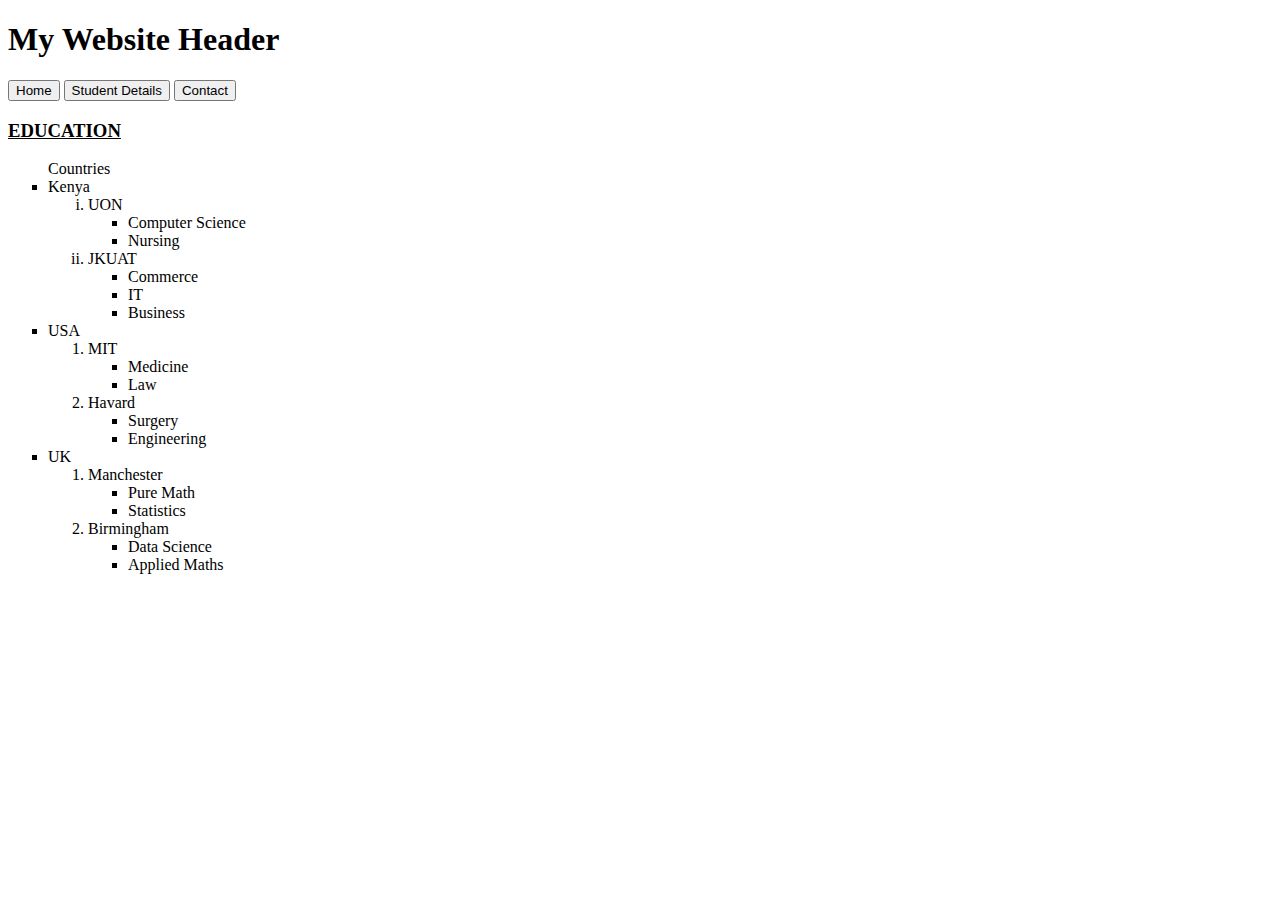
<file: index.html>
<!DOCTYPE html>
<html lang="en">

<head>
    <meta charset="UTF-8">
    <title>My Website</title>
</head>
<body>
<h1>My Website Header</h1>
<a href="index.html"> <button>Home</button></a>
<!--<button>Student Details</button>-->
<a href="Student%20Details.html"><button>Student Details</button></a>
<!--<button>Contact</button>-->
<a href="Form.html" target="_blank"><button>Contact</button></a>
<h3 style="text-decoration: underline"  >EDUCATION</h3>
<ul type="square"> Countries
   <li> Kenya</li>
    <ol type="i">
        <li>UON</li>
        <ul>
            <li>Computer Science</li>
            <li>Nursing</li>
        </ul>
        <li>JKUAT</li>
        <ul type="square">
            <li>Commerce</li>
            <li>IT</li>
            <li>Business</li>
        </ul>

    </ol>
    <li>USA</li>
    <ol>
        <li>MIT</li>
        <ul>
            <li>Medicine</li>
            <li>Law</li>
        </ul>
        <li>Havard</li>
        <ul>
            <li>Surgery</li>
            <li>Engineering</li>
        </ul>
    </ol>
    <li>UK</li>
    <ol>
        <li>Manchester</li>
        <ul>
            <li>Pure Math</li>
            <li>Statistics</li>
        </ul>
        <li>Birmingham</li>
        <ul>
            <li>Data Science</li>
            <li>Applied Maths</li>
        </ul>
    </ol>
</ul>
</body>
</html>
</file>
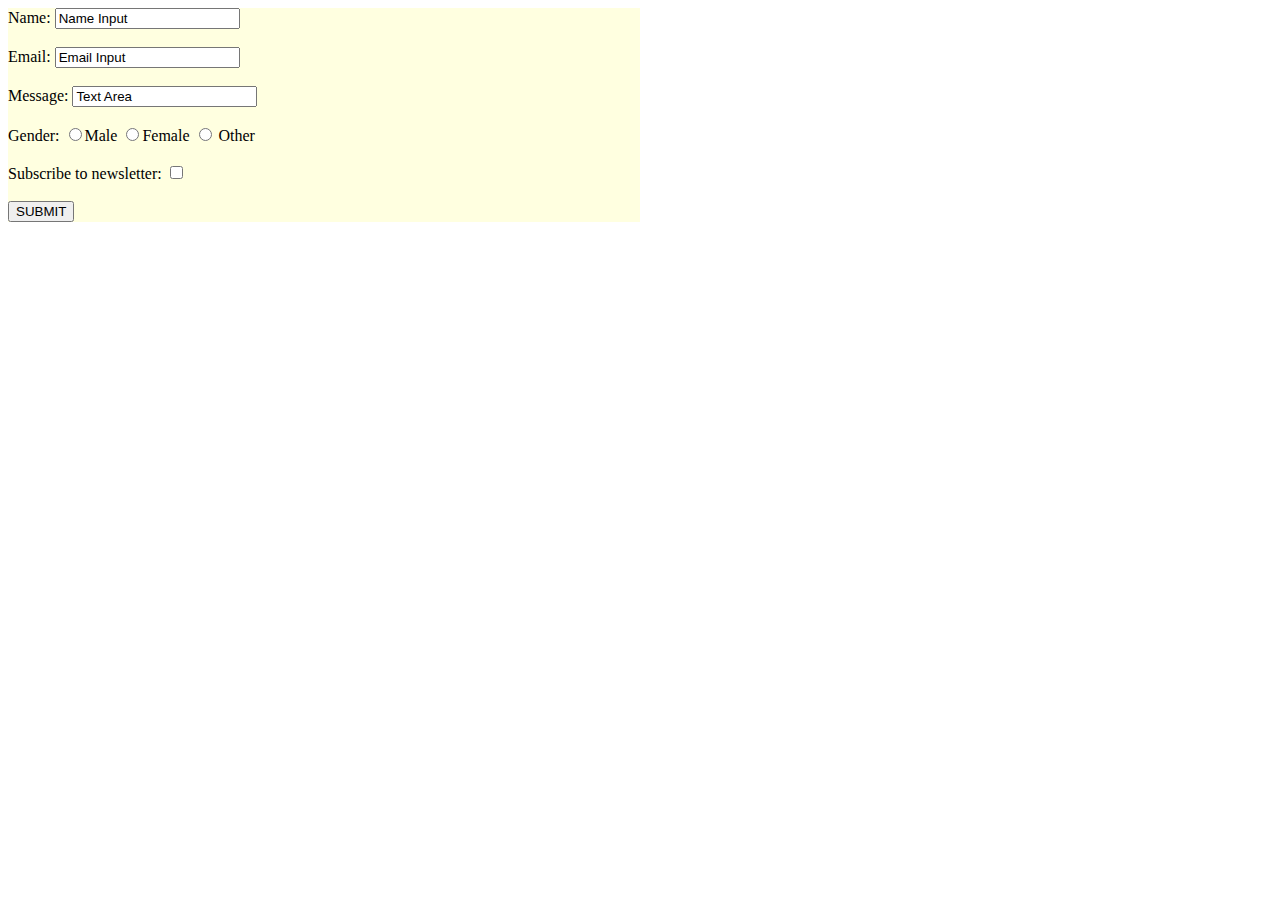
<file: Form.html>
<!DOCTYPE html>
<html lang="en">
<head>
    <meta charset="UTF-8">
    <title>Contact Page</title>

<body>
<form action="">
    <link rel="stylesheet" href="style.css" type="text/css">
    <style>

    </style>
    Name: <input type="text" value="Name Input">  <br><br>
    Email: <input type="email" value="Email Input"> <br><br>
    Message: <input type="text" value="Text Area"><br><br>
    Gender:
    <input type="radio" >Male
    <input type="radio" >Female
    <input type="radio"> Other<br><br>
    Subscribe to newsletter: <input type="checkbox"><br><br>
    <input type="SUBMIT" value="SUBMIT" NAME="SUBMIT">

</form>
</body>
</html>
</file>
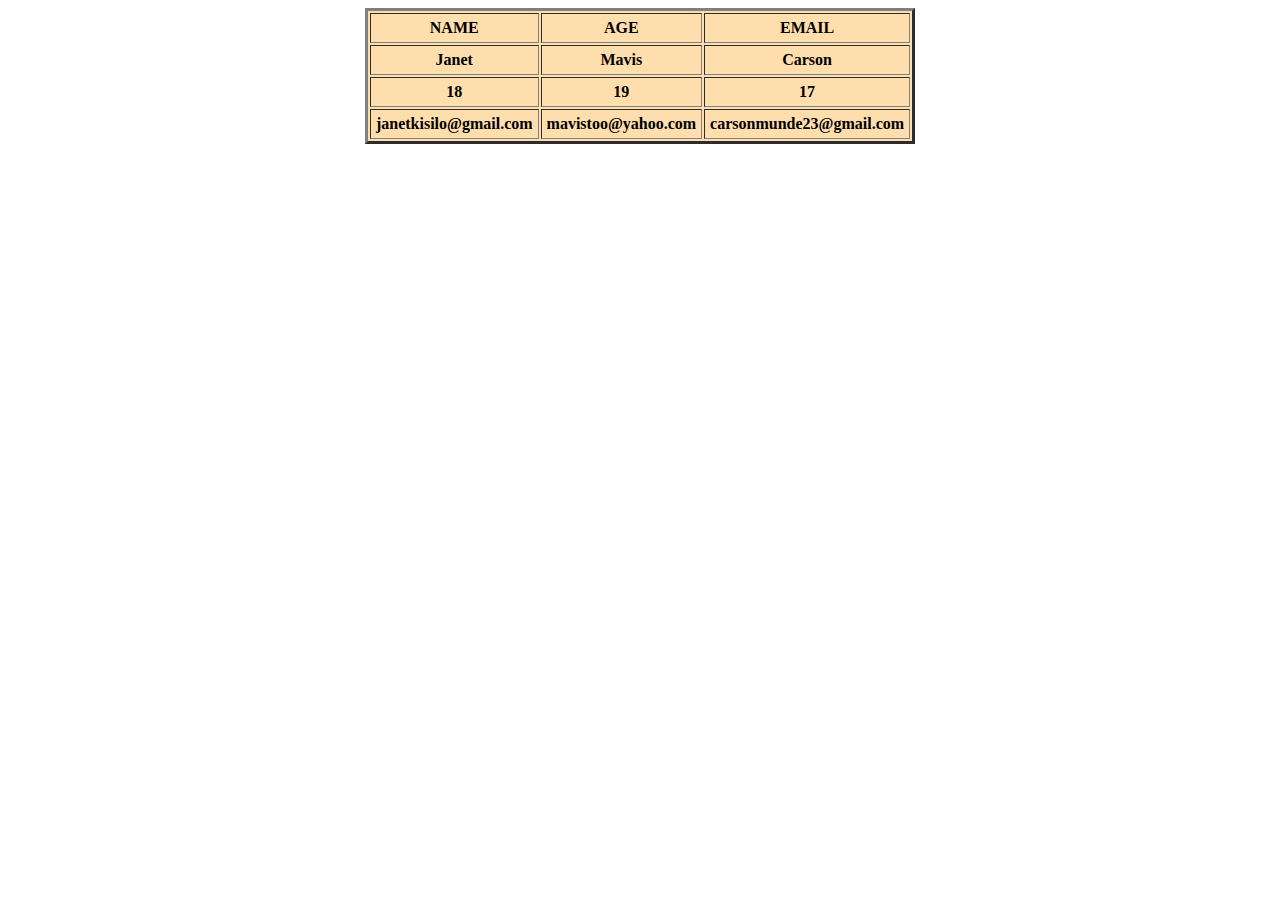
<file: Student Details.html>
<!DOCTYPE html>
<html lang="en">
<head>
    <meta charset="UTF-8">
    <title>Student Details</title>

</head>
<body>
<table cellpadding="5", border="3", bgcolor="#ffdead" , align="center",>
    <link rel="stylesheet" href="style.css" type="text/css">
    <tr>
        <th>NAME</th>
        <th>AGE</th>
        <th>EMAIL</th>
    </tr>
    <tr>
        <th>Janet</th>
        <th>Mavis</th>
        <th>Carson</th>
    </tr>
    <tr>
        <th>18</th>
        <th>19</th>
        <th>17</th>
    </tr>
    <tr>
        <th>janetkisilo@gmail.com</th>
        <th>mavistoo@yahoo.com</th>
        <th>carsonmunde23@gmail.com</th>
    </tr>
















</table>
</body>
</html>
</file>
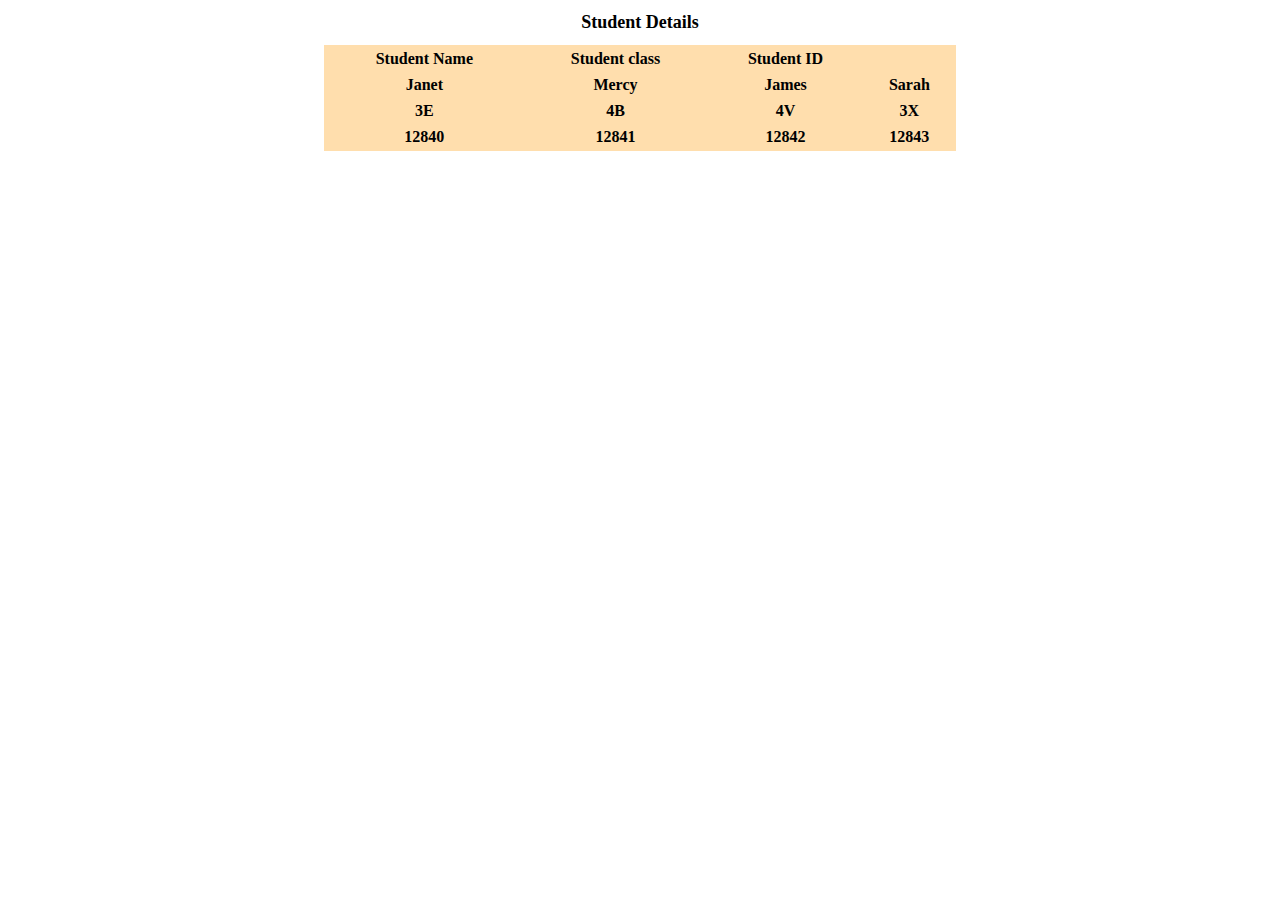
<file: tables.html>
<!DOCTYPE html>
<html lang="en">
<head>
    <meta charset="UTF-8">
    <title>TABLES</title>
</head>
<body>
<h1 style="font-size: 18px" align="center">Student Details</h1>
<table cellpadding="3" bgcolor="#ffdead" align="center" width="50%" >
    <tr>
        <th>Student Name</th>
        <th>Student class</th>
        <th>Student ID</th>
    </tr>
    <tr>
        <th>Janet</th>
        <th>Mercy</th>
        <th>James</th>
        <th>Sarah</th>
    </tr>
    <tr>
        <th>3E</th>
        <th >4B</th>
        <th>4V</th>
        <th>3X</th>
    </tr>
    <tr>
        <th>12840</th>
        <th>12841</th>
        <th>12842</th>
        <th>12843</th>
    </tr>


</table>
</body>
</html>
</file>
<file: style.css>
h1{
    background-color:brown;
    color: white;
}
button {
    table-layout: horizontal;
    background-color: lavender}
Form{
    background-color: lightyellow;
    color: black;
    width: 50%;

}
</file>
